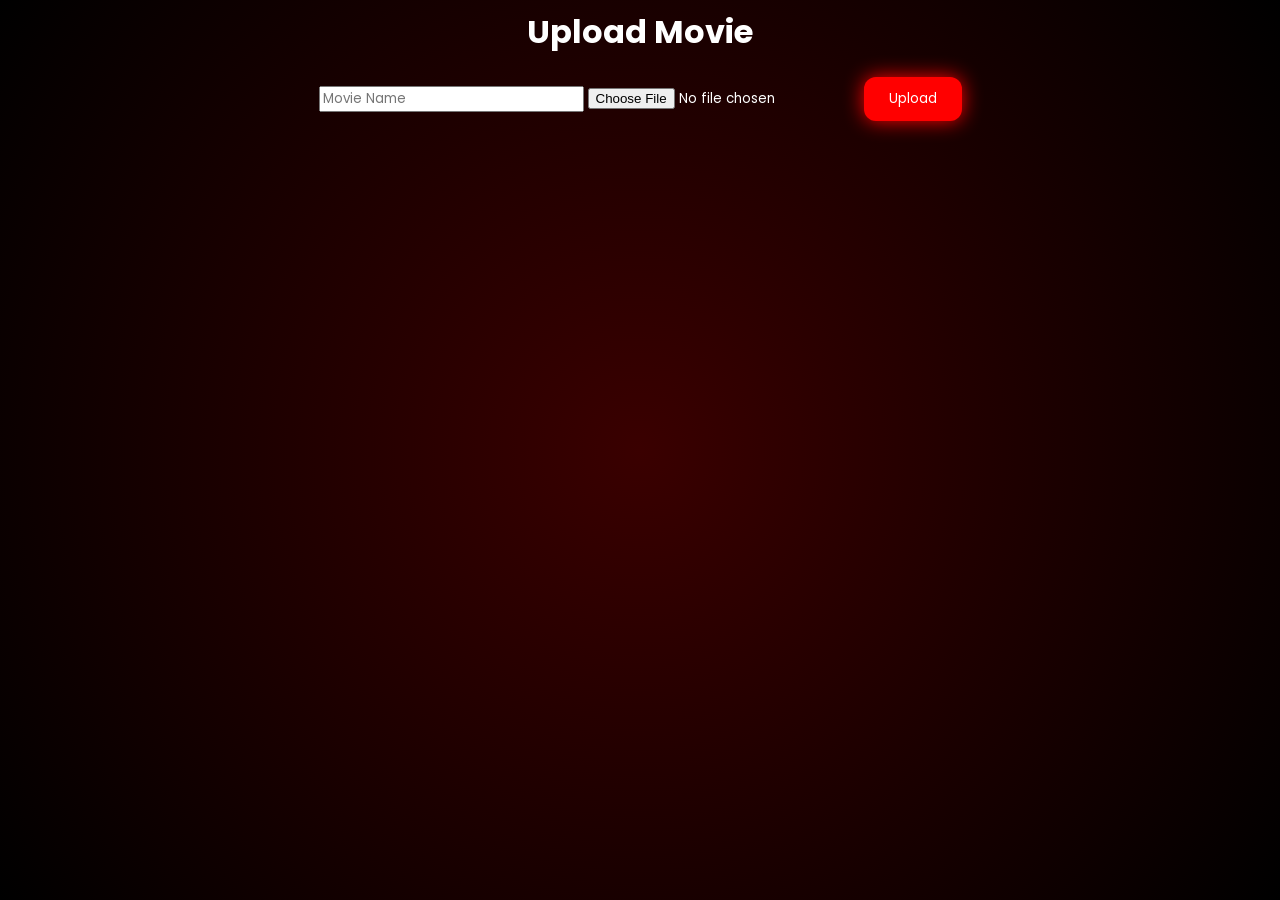
<file: templates/upload.html>
<html>

<link rel="stylesheet" href="/static/style.css">


<h1>Upload Movie</h1>


<form method="post"
enctype="multipart/form-data">


<input name="title"
placeholder="Movie Name">


<input type="file"
name="movie">


<button>
Upload
</button>


</form>


</html>
</file>
<file: static/style.css>
@import url('https://fonts.googleapis.com/css2?family=Poppins:wght@400;700&display=swap');


*{
font-family:Poppins;
}


body{

background:
radial-gradient(circle,#3a0000,#000);

color:white;
text-align:center;

}


.main-header{

background:linear-gradient(135deg,red,#500);

padding:30px;

border-radius:20px;

box-shadow:0 0 30px red;

}


.card{

margin:20px;

padding:25px;

background:#150000;

border:1px solid red;

border-radius:20px;

box-shadow:0 0 20px red;

}


.btn,button{

background:red;

color:white;

padding:12px 25px;

border-radius:12px;

text-decoration:none;

border:none;

box-shadow:0 0 20px red;

}
</file>
